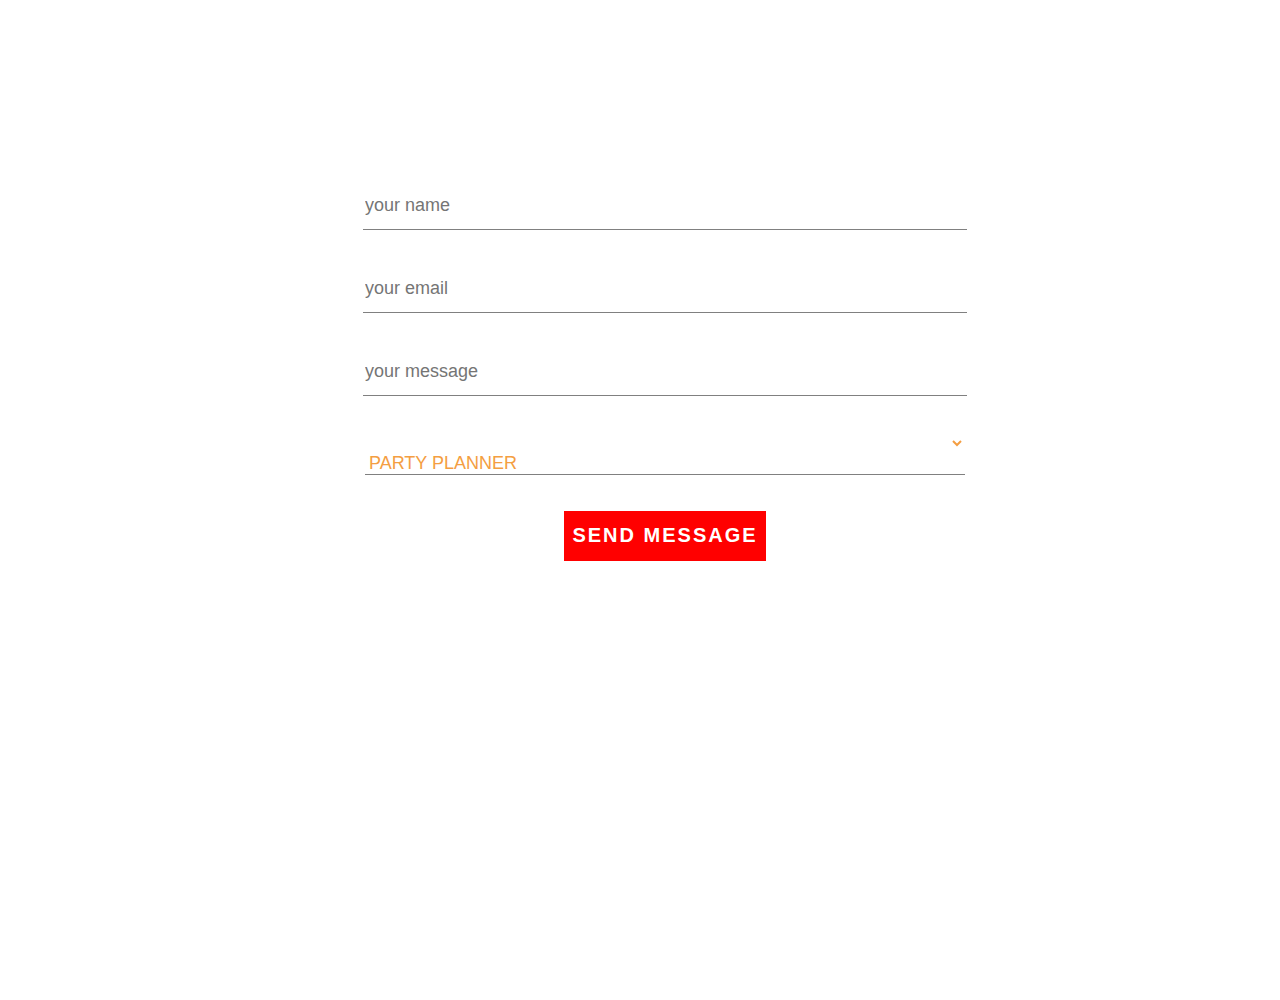
<file: cform.html>
<!DOCTYPE html>
<html>
<head>
	<title>Contact Form</title>
	<link rel="stylesheet" type="text/css" href="cstyle.css">
</head>
<body>

	<div class="contact"> 
		
		<h1>Contact Us</h1>
		<h2>We highly care about your Events</h2>

	</div>

	<div>
		
		<form id="contact-form" action="">
			<input type="text" name="name" class="form" placeholder="your name" required><br>

			<input type="email" name="email" class="form" placeholder="your email" required><br>

			<input type="message" name="message" class="form" placeholder="your message"  required><br>

    			<select id="country" name="country">
      				<option class="option" value="PARTY">PARTY PLANNER</option>
      				<option class="option" value="WEDDING">WEDDING PLANNER</option>
      				<option class="option" value="BIRTHDAY">BIRTHDAY PARTY</option>
    			</select></br>

    		<input type="submit" name="submit" class="submit" value="SEND MESSAGE"></br>	
		</form>

	</div>

</body>
</html>
</file>
<file: cstyle.css>
body{
	margin: 0;
	padding: 0;
	text-align: center;
	background-image:  url('https://images.pexels.com/photos/33999/pexels-photo.jpg?auto=compress&cs=tinysrgb&dpr=2&h=650&w=940');
	background-size: cover;
	background-position: center;
	font-family: sans-serif;
	background-repeat: no-repeat;
	height: 100vh;
}
.contact{
	margin-top: 100px;
	color: #fff;
	text-transform: uppercase;
	transition: all 4s ease-in-out;
}
.contact h1{
	font-size: 32px;
	line-height: 10px;
}
.contact h2{
	font-size: 16px;
}
form{
	margin-left: 50px;
	transition: all 4s ease-in-out;
	color: #f49e42;
}
.form{
	width: 600px;
	background: transparent; 
	border: none;
	outline: none;
	border-bottom: 1px solid gray;
	color: #fff;
	font-size: 18px;
	margin-bottom: 16px;
	padding-top: 20px;
}
input{
	height: 45px;
}
form .submit{
	background-color: red;
	border-color: transparent;
	color: #fff;
	font-size: 20px;
	font-weight: bold;
	letter-spacing: 2px;
	height: 50px;
	margin-top: 20px
}
form .submit:hover{
	background-color: #f44336;
	cursor: pointer;
}
#country:hover{

}
.option{
		background:linear-gradient(rgba(0,0,0,0.5), rgba(0,0,0,0.5)); 

}
#country{
	width: 600px;
	background:transparent;
	border: none;
	outline: none;

	border-bottom: 1px solid gray;
	color: #f49e42;
	font-size: 18px;
	margin-bottom: 16px;
	padding-top: 40px;
}
</file>
